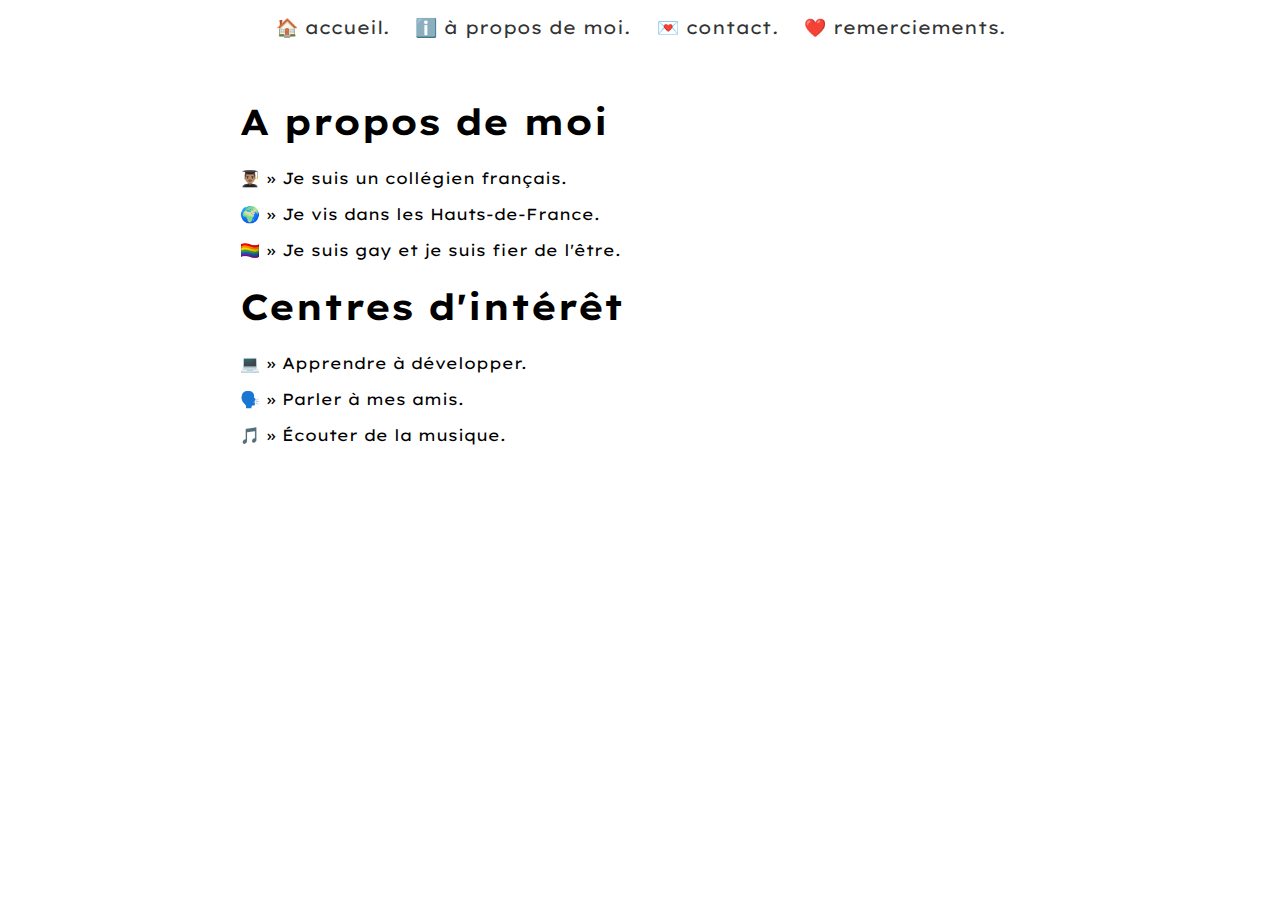
<file: aproposdemoi.html>
<!DOCTYPE html>
<html lang="fr">
<head>
    <meta charset="UTF-8">
    <meta name="viewport" content="width=device-width, initial-scale=1.0">
    <title>ℹ️ a propos de moi. » oxoomy </title>
    <link rel="stylesheet" href="style.css">
    <link href="https://fonts.googleapis.com/css2?family=Lexend+Exa:wght@300&display=swap" rel="stylesheet">
</head>
<body>
    <header>
        <div>
            <nav>
                <ul>
                <li><a href="index.html">🏠 accueil.</a></li>
                <li><a href="aproposdemoi.html">ℹ️ à propos de moi. </a></li>
                <li><a href="contact.html">💌 contact.</a></li>
                <li><a href="remerciements.html"> ❤️ remerciements.</a></li>
                </ul>
            </nav>
        </div>
    </header>
    
    <div class="container">
        <section>
            <h1>A propos de moi</h1>
            <p>👨🏽‍🎓 » Je suis un collégien français.</p>
            <p>🌍 » Je vis dans les Hauts-de-France.</p>
            <p>🏳️‍🌈 » Je suis gay et je suis fier de l'être.</p>
        </section>

        <section">
            <h1>Centres d'intérêt</h1>
            <p>💻 » Apprendre à développer.</p>
            <p>🗣️ » Parler à mes amis.</p>
            <p>🎵 » Écouter de la musique.</p>
        </section>
    </div>
</body>
</html>
</file>
<file: style.css>
body {
    font-family: 'Lexend Exa', sans-serif;
    margin: 0;
    padding: 0;
}

.container {
    max-width: 800px;
    margin: 0 auto;
    padding: 20px;
}

header {
    text-align: center;
}

nav ul {
    list-style: none;
    padding: 0;
    text-align: center;
}

nav ul li {
    display: inline;
    margin: 0 10px;
}

nav ul li a {
    text-decoration: none;
    color: #333;
    font-size: 18px;
}

h1 {
    font-size: 36px;
}

h2 {
    font-size: 24px;
    color: #666;
}

a:hover {
    color: #FF5733;
}
</file>
